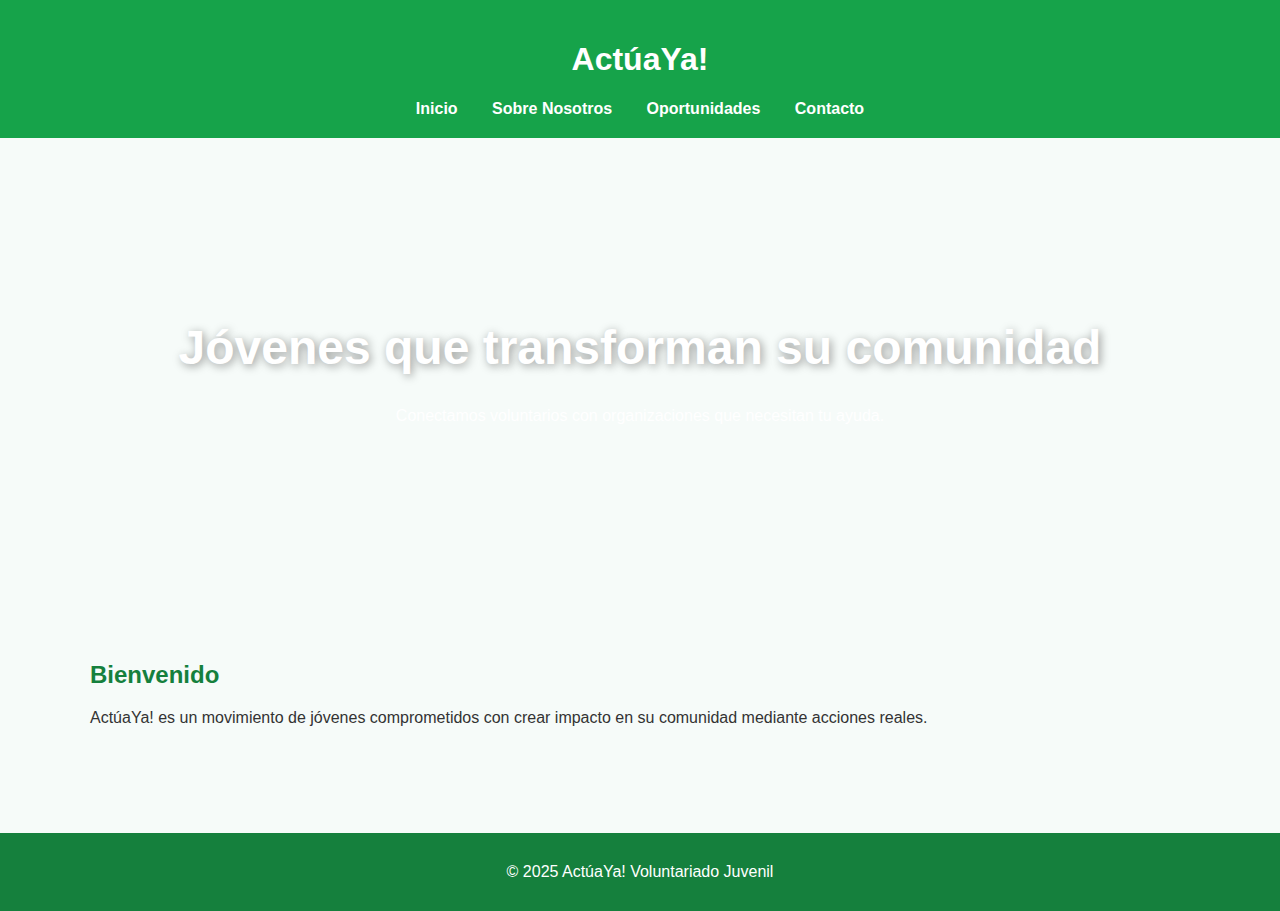
<file: index.html>
<!DOCTYPE html>
<html lang="es">
<head>
  <meta charset="UTF-8">
  <title>ActúaYa! - Inicio</title>
  <link rel="stylesheet" href="style.css">
</head>
<body>

<header>
  <h1>ActúaYa!</h1>
  <nav>
    <a href="index.html">Inicio</a>
    <a href="sobre.html">Sobre Nosotros</a>


    
    <a href="oportunidades.html">Oportunidades</a>
    <a href="contacto.html">Contacto</a>
  </nav>
</header>

<section class="hero">
  <h1>Jóvenes que transforman su comunidad</h1>
  <p>Conectamos voluntarios con organizaciones que necesitan tu ayuda.</p>
</section>

<div class="container">
  <h2>Bienvenido</h2>
  <p>ActúaYa! es un movimiento de jóvenes comprometidos con crear impacto en su comunidad mediante acciones reales.</p>
</div>

<footer>
  © 2025 ActúaYa! Voluntariado Juvenil
</footer>

</body>
</html>
</file>
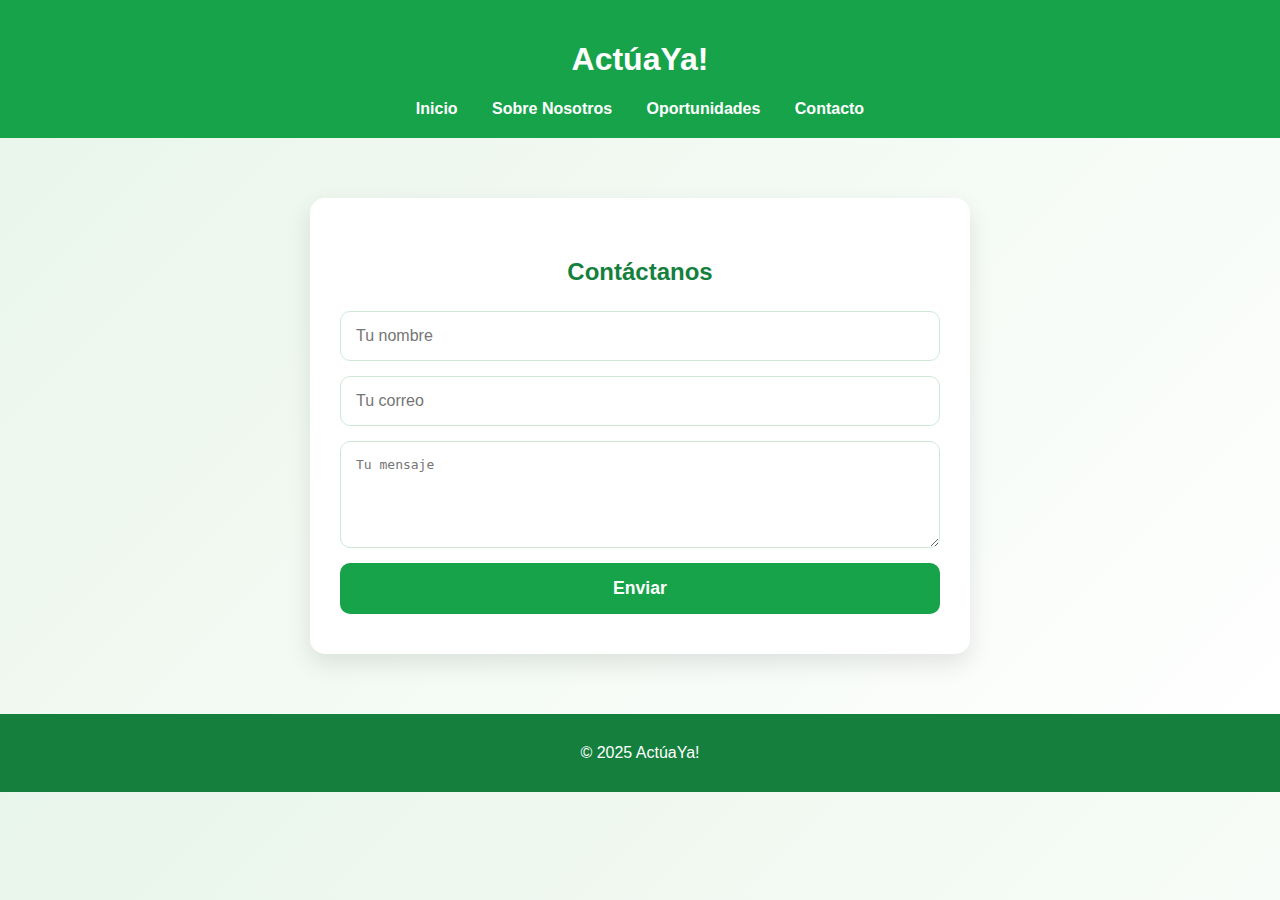
<file: contacto.html>
<!DOCTYPE html>
<html lang="es">
<head>
<meta charset="UTF-8">
<meta name="viewport" content="width=device-width, initial-scale=1.0">
<title>Contacto - ActúaYa!</title>
<link rel="stylesheet" href="style.css">
<style>
/* Estilo extra solo para contacto */
.contact-container {
  max-width: 600px;
  margin: 60px auto;
  background: #ffffff;
  padding: 40px 30px;
  border-radius: 15px;
  box-shadow: 0 10px 25px rgba(0,0,0,0.1);
}

.contact-container h2 {
  text-align: center;
  color: #15803d;
  margin-bottom: 25px;
}

.contact-container form {
  display: flex;
  flex-direction: column;
  gap: 15px;
}

.contact-container input,
.contact-container textarea {
  padding: 15px;
  border-radius: 10px;
  border: 1px solid #cfe8d6;
  font-size: 1em;
  transition: all 0.3s;
}

.contact-container input:focus,
.contact-container textarea:focus {
  border-color: #16a34a;
  box-shadow: 0 0 8px rgba(22,163,74,0.3);
  outline: none;
}

.contact-container button {
  background: #16a34a;
  color: white;
  font-weight: bold;
  padding: 15px;
  border-radius: 10px;
  border: none;
  cursor: pointer;
  font-size: 1.1em;
  transition: background 0.3s, transform 0.2s;
}

.contact-container button:hover {
  background: #15803d;
  transform: translateY(-2px);
}

body {
  background: linear-gradient(135deg, #e8f5e9, #ffffff);
}
</style>
</head>
<body>

<header>
  <h1>ActúaYa!</h1>
  <nav>
    <a href="index.html">Inicio</a>
    <a href="sobre.html">Sobre Nosotros</a>
    <a href="oportunidades.html">Oportunidades</a>
    <a href="contacto.html">Contacto</a>
  </nav>
</header>

<div class="contact-container">
  <h2>Contáctanos</h2>
  <form>
    <input type="text" placeholder="Tu nombre" required>
    <input type="email" placeholder="Tu correo" required>
    <textarea rows="5" placeholder="Tu mensaje" required></textarea>
    <button>Enviar</button>
  </form>
</div>

<footer>
  © 2025 ActúaYa!
</footer>

</body>
</html>
</file>
<file: style.css>
body {
  font-family: 'Poppins', sans-serif;
  margin: 0; padding: 0;
  background: #f6fbf9;
  color: #333;
}

header {
  background: #16a34a;
  padding: 20px;
  text-align: center;
  color: white;
}

nav a {
  color: white;
  margin: 0 15px;
  text-decoration: none;
  font-weight: bold;
}

nav a:hover {
  text-decoration: underline;
}

.hero {
  background: url('https://images.unsplash.com/photo-1488521787991-ed7bbaae773c?auto=format&fit=crop&w=1600&q=80') center/cover no-repeat;
  padding: 150px 20px;
  text-align: center;
  color: white;
}

.hero h1 {
  font-size: 3em;
  text-shadow: 2px 2px 10px rgba(0,0,0,0.4);
}

.container {
  max-width: 1100px;
  margin: auto;
  padding: 50px 20px;
}

h2 { color: #15803d; }

.vol-card-grid {
  display: grid;
  grid-template-columns: repeat(auto-fit, minmax(320px, 1fr));
  gap: 25px;
  margin-top: 30px;
}

.vol-card {
  background: white;
  padding: 20px;
  border-radius: 14px;
  box-shadow: 0 6px 15px rgba(0,0,0,0.1);
}

.vol-card img {
  width: 100%;
  border-radius: 12px;
  margin-bottom: 15px;
}

footer {
  background: #15803d;
  text-align: center;
  padding: 30px;
  color: white;
  margin-top: 40px;
}
</file>
